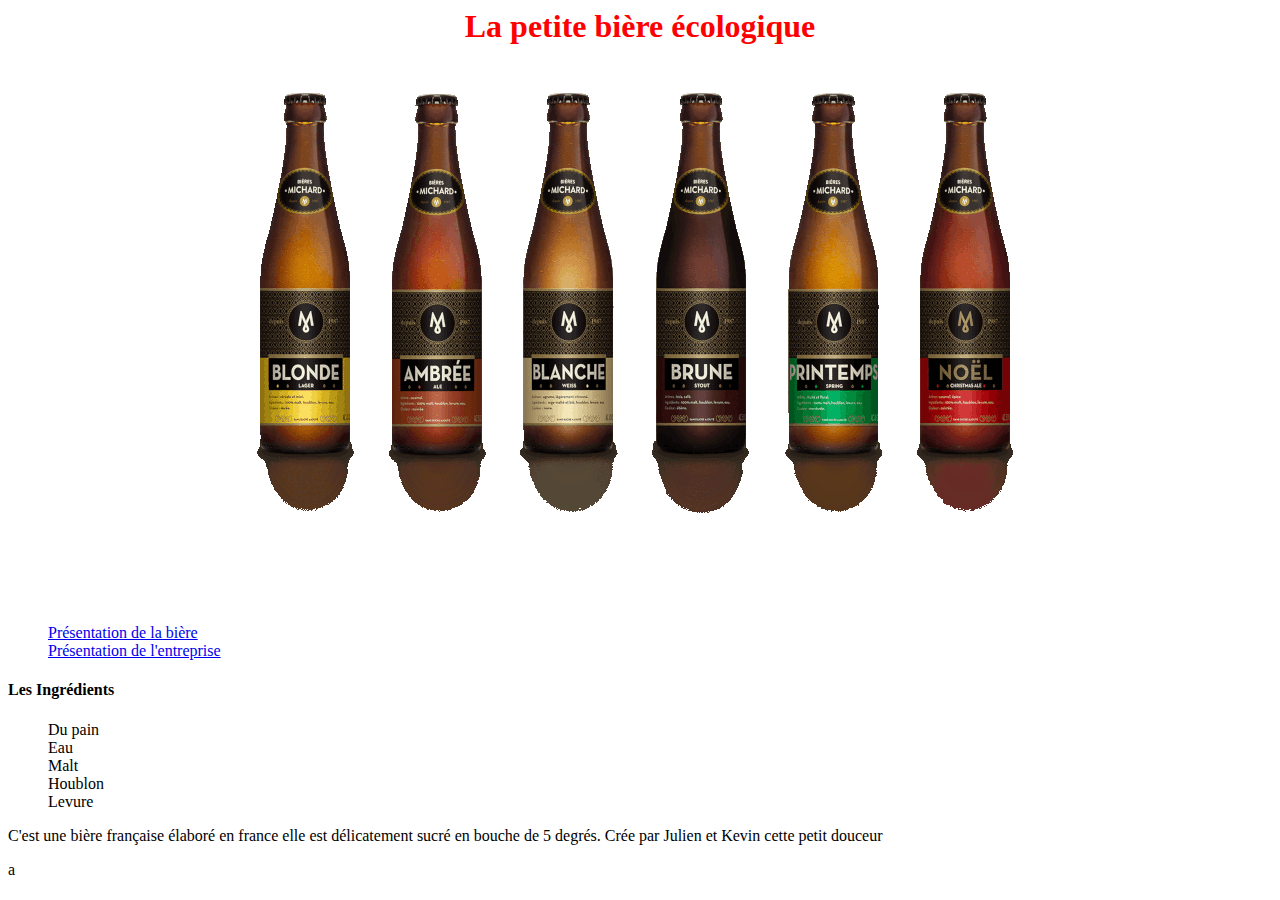
<file: index.html>
<!DOCTYPE html>
<html lang="fr">
	<head>
		<title>site bière</title>
		<meta charset="utf-8">
		<link rel="stylesheet" type="text/css" href="style.css">
	</head>
	<body>
		<header>
		<div id="header-title">
			<h1>La petite bière écologique</h1>
		</div>
		</header>
		<div class ="image" style="text-align: center;">
			<img src="img/biere.png" alt="bière a pain">
		</div>
		<nav>
			<ul>
				<li><a href="index.html">Présentation de la bière</a></li>
				<li><a href="presentation.html">Présentation de l'entreprise</a></li>
			</ul>
		</nav>
		<div id="corp">
		<div id="ingredient">	
			<h4>Les Ingrédients</h4>
		<ul>
			<li>Du pain</li>
			<li>Eau</li>
			<li>Malt</li>
			<li>Houblon</li>
			<li>Levure</li>
		</ul>
		<p> C'est une bière française élaboré en france elle est délicatement sucré en bouche de 5 degrés. Crée par Julien et Kevin cette petit douceur</p>	
		</div>	
	</body>
</html> a
</file>
<file: style.css>
li{
	list-style: none;
}
.pasbeau{
	color: red;
	background-color: white;
}
.formu{
	
	width:180px;
	padding: 0 10px;
	font-size: 12px;
	font-weight: bold;
	line-height: 22px;
	text-transform: uppercase;
	letter-spacing: 0.1em;
	border-radius: 2px;

}
h1{
	text-align: center;
	color: red;
	margin: 0%;
}	
.titre{
	text-align: right;
	width: 54.5%
}

h2{
	text-align: center;
	margin: 0%;
	color: red;
}
.choisir{
	;
}
button{
	color: white;
	background-color: black;
}
</file>
